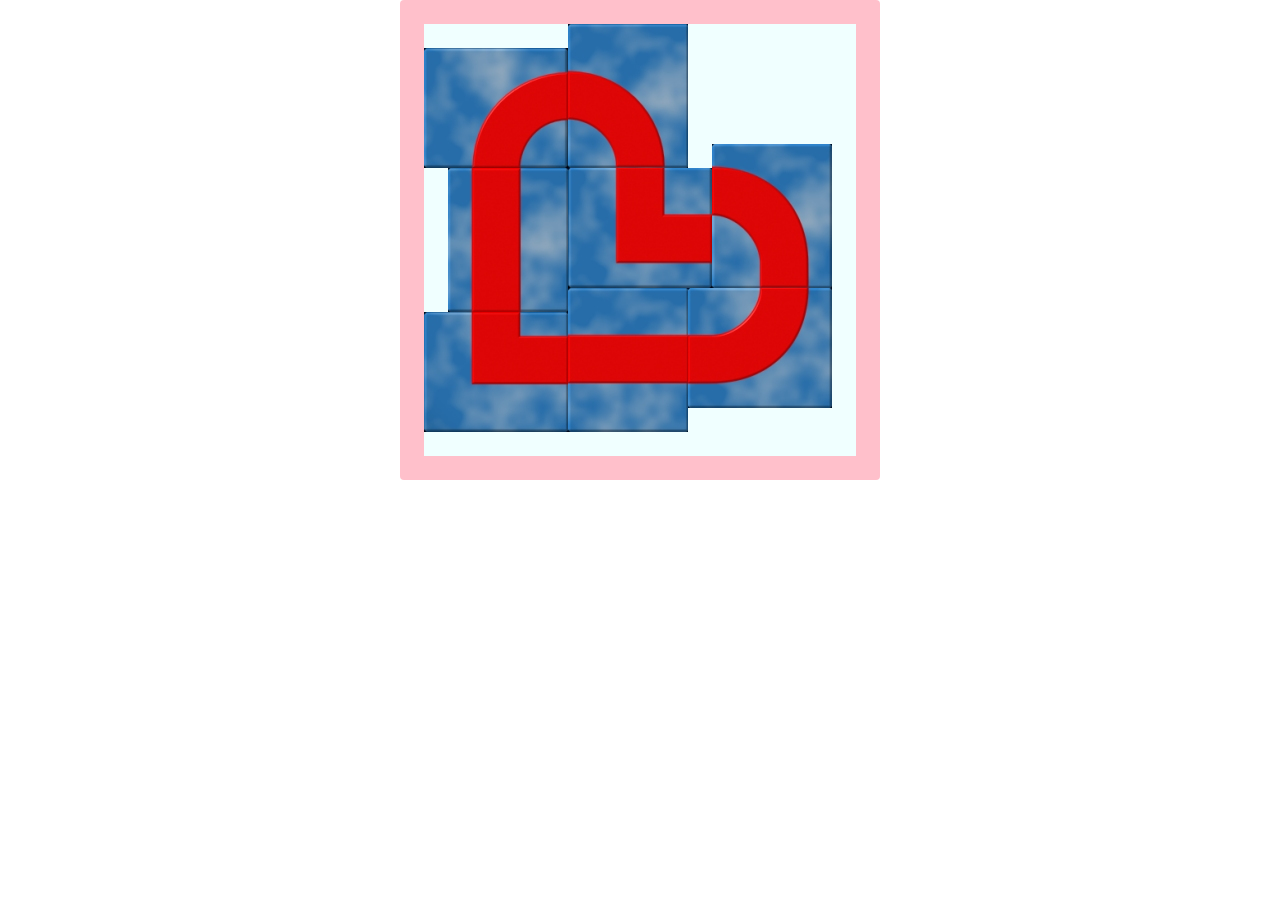
<file: index.html>
<html lang="ru">
<head>
    <meta http-equiv="Content-Type" content="text/html; charset=UTF-8" />
    <meta http-equiv="Content-Language" content="ru" />
    <meta name="HandheldFriendly" content="true" />
    <meta name="viewport" content="width=device-width, initial-scale=1.0, maximum-scale=1.0, user-scalable=yes" /> 
    <title>Головоломка "Разбитое сердце"</title>
    <link rel="stylesheet" href="css/index.css" type="text/css">
    <script src="js/jquery-1.5.1.js"></script>
    <script src="js/jquery.ui.core.js"></script>
    <script src="js/jquery.ui.widget.js"></script>
    <script src="js/jquery.ui.mouse.js"></script>
    <script src="js/jquery.ui.draggable.js"></script>
    <!-- Touch support for jQuery UI (делает draggable работающим на мобильных) -->
    <script src="js/jquery.ui.touch-punch.js"></script>
    <script src="js/jquery-collision.js"></script>
    <script src="js/jquery-ui-draggable-collision.js"></script>
    <script src="js/index.js"></script>
</head>
<body>
<div id='cover'>
    <div id='board'>
        <img id="tile1" class="tile horizontal" src="img/24/1.jpg" alt="1">
        <img id="tile2" class="tile vertical" src="img/24/2.jpg" alt="2">
        <img id="tile3" class="tile vertical" src="img/24/3.jpg" alt="3">
        <img id="tile4" class="tile horizontal" src="img/24/4.jpg" alt="4">
        <img id="tile5" class="tile vertical" src="img/24/5.jpg" alt="5">
        <img id="tile6" class="tile horizontal" src="img/24/6.jpg" alt="6">
        <img id="tile7" class="tile vertical" src="img/24/7.jpg" alt="7">
        <img id="tile8" class="tile horizontal" src="img/24/8.jpg" alt="8">
    </div>
</div>
</body>
</html>
</file>
<file: css/index.css>
body,html {
	width: 100%;
	height: 100%;
	margin: 0;
	padding: 0;
	overflow: hidden;
}
img.tile {
	border: 0;
	position: absolute;
	display: block;
	padding: 0;
	margin: 0;
}

img.horizontal {
	width: 144px;
	height: 120px;
}

img.vertical {
	width: 120px;
	height: 144px;
}

#cover {
	border-radius: 4px;
	border: 0;
	background-color: pink;
	margin: auto;
	padding: 0;
	width: 480px;
	height: 480px;
	left: 0px;
	top: 0px;
}
#board {
	position: relative;
	border: 0;
	background-color: azure;
	margin: 0;
	padding: 0;
	width: 432px;
	height: 432px;
	left: 24px;
	top: 24px;
}

.figure {
	width: 96px;
	height: 96px;
	background-color: cadetblue;
	text-align: center;
	vertical-align: middle;
	display: table-cell;
	font-size: 4em;
	position:absolute;
	cursor: grab;
	user-select: none;
}
</file>
